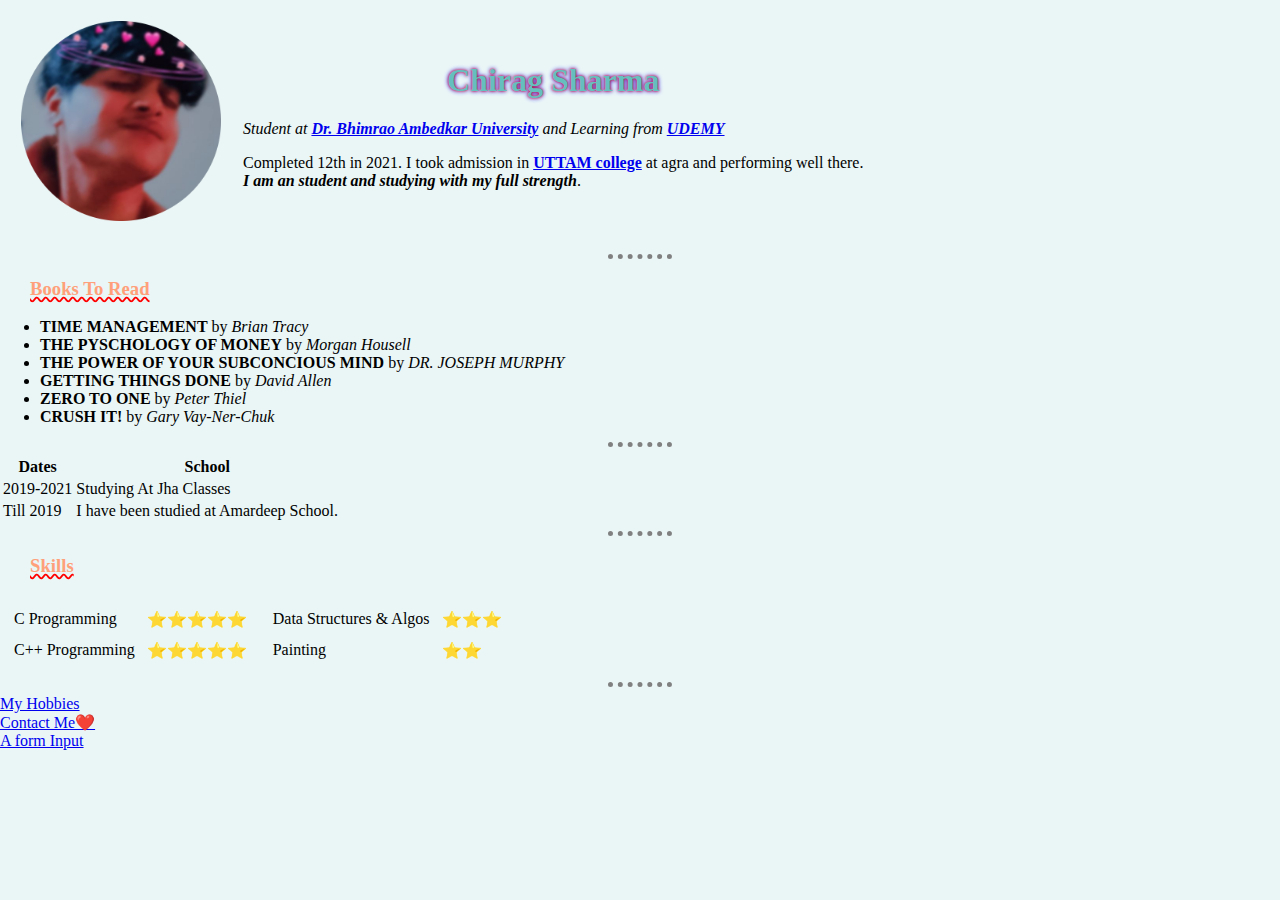
<file: index.html>
<!DOCTYPE html>
<html lang="en" dir="ltr">

<head>
  <meta charset="utf-8">
  <title>Chirag's Personal Site</title>
  <link rel="stylesheet" href="css/style.css">

</head>

<body>
  <table cellspacing="20">
    <tr>
      <td><img src="images/me-modified.png" alt="Chirag Sharma" ></td>
      <td>
        <h1>Chirag Sharma</h1>
        <p><em>
            Student at <strong><a href="http://www.dbrau.org.in/">Dr. Bhimrao Ambedkar University</a></strong> and Learning from <strong><a href="https://www.udemy.com/">UDEMY</a></strong>
          </em> </p>
        <p>Completed 12th in 2021. I took admission in <strong> <a href="https://www.uttaminstitute.ac.in/">UTTAM college</a> </strong> at agra and performing well there.<br><strong><em> I am an student and studying with my full
              strength</em></strong>.</p>
      </td>
    </tr>
  </table>


  <hr>
  <h3>Books To Read</h3>
  <ul>
    <li><strong>TIME MANAGEMENT</strong> by <em>Brian Tracy</em></li>
    <li><strong>THE PYSCHOLOGY OF MONEY</strong> by <em>Morgan Housell</em></li>
    <li><strong>THE POWER OF YOUR SUBCONCIOUS MIND</strong> by <em>DR. JOSEPH MURPHY</em></li>
    <li><strong>GETTING THINGS DONE</strong> by <em>David Allen</em></li>
    <li><strong>ZERO TO ONE</strong> by <em>Peter Thiel</em></li>
    <li><strong>CRUSH IT!</strong> by <em>Gary Vay-Ner-Chuk</em></li>
  </ul>
  <hr>
  <table>
    <thead>
      <tr>
        <th>Dates</th>
        <th>School</th>
      </tr>
    </thead>
    <tbody>
      <tr>
        <td>2019-2021</td>
        <td>Studying At Jha Classes</td>
      </tr>
      <tr>
        <td>Till 2019</td>
        <td>I have been studied at Amardeep School.</td>
      </tr>
    </tbody>

  </table>
  <hr>
  <h3>Skills</h3>

  <table>
    <tr>
      <td>
        <table cellspacing="10">
          <tr>
            <td>C Programming</td>
            <td>⭐⭐⭐⭐⭐</td>
          </tr>
          <tr>
            <td>C++ Programming</td>
            <td>⭐⭐⭐⭐⭐</td>
          </tr>
        </table>
      </td>
      <td>
        <table cellspacing="10">


          <tr>
            <td>Data Structures & Algos</td>
            <td>⭐⭐⭐</td>
          </tr>
          <tr>
            <td>Painting</td>
            <td>⭐⭐</td>
          </tr>
        </table>
      </td>
    </tr>
  </table>

  <hr>
  <a href="hobbies.html">My Hobbies</a><br>
  <a href="contact.html">Contact Me❤️</a><br>
  <a href="Input.html">A form Input</a>
</body>

</html>
</file>
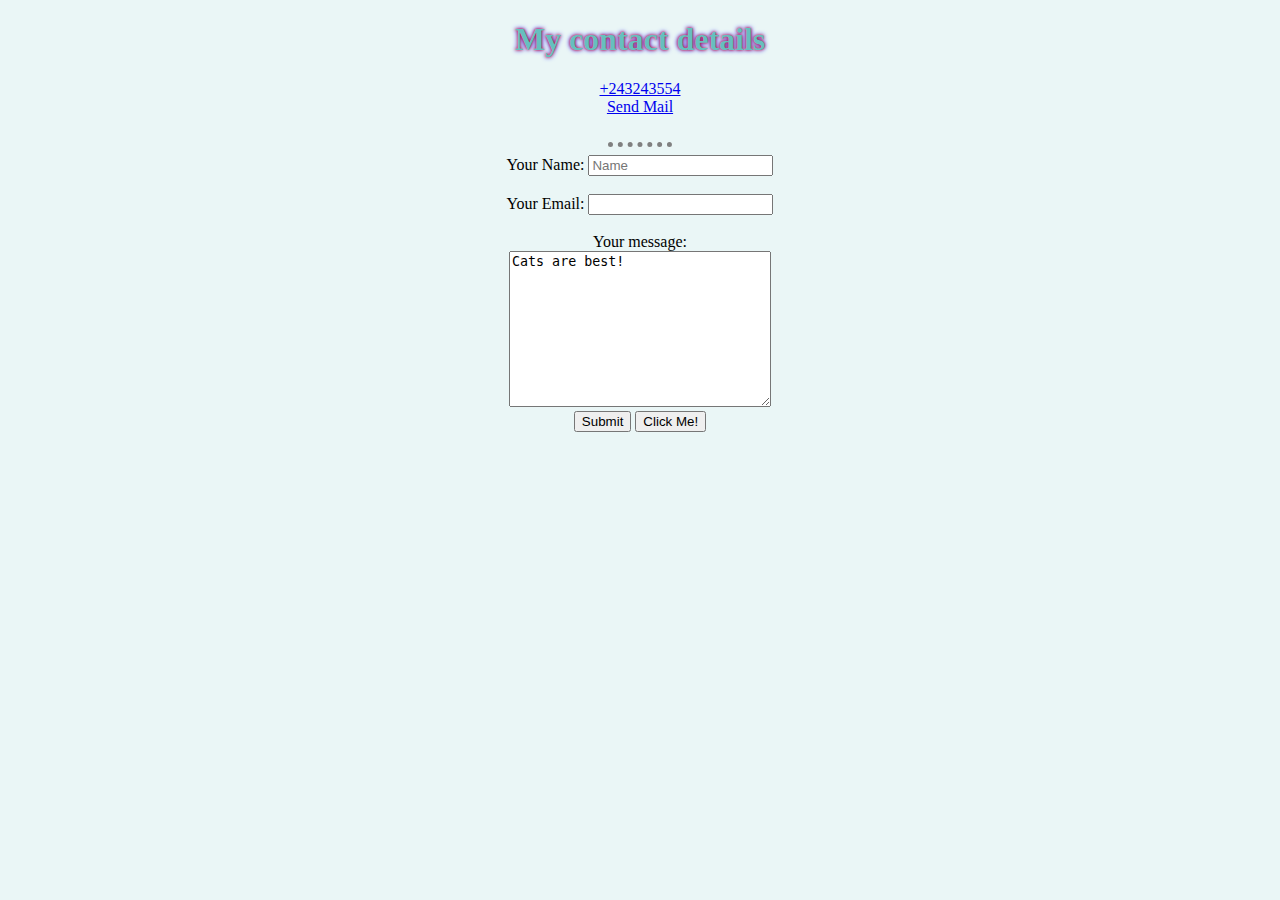
<file: contact.html>
<!DOCTYPE html>
<html lang="en" dir="ltr">

<head>
  <meta charset="utf-8">
  <title>My Contact.</title>
  <link rel="stylesheet" href="css/style.css">


</head>

<body style="text-align: center">
  <h1>My contact details</h1>
  <a href="tel:+243243554">+243243554</a><br>
  <a href="mailto:radhe@gmail.com">Send Mail</a><br><br>
  <hr>
  <form action="mailto:chiragsharmafzd@gmail.com" method="post" target="_blank" enctype="text/plain">
    <label for="YourName">Your Name:</label>
    <input type="text" name="YourName" id="YourName" placeholder="Name" required><br><br>
    <label for="YourEmail">Your Email: </label>
    <input type="email" name="YourEmail" id="YourEmail" value=""><br><br>

    <label>Your message:</label><br>
    <textarea name="Your message" rows="10" cols="30">Cats are best!</textarea><br>
    <input type="submit">
    <input type="button" onclick="alert('Radhe Shyam')" value="Click Me!">

  </form>
</body>

</html>
</file>
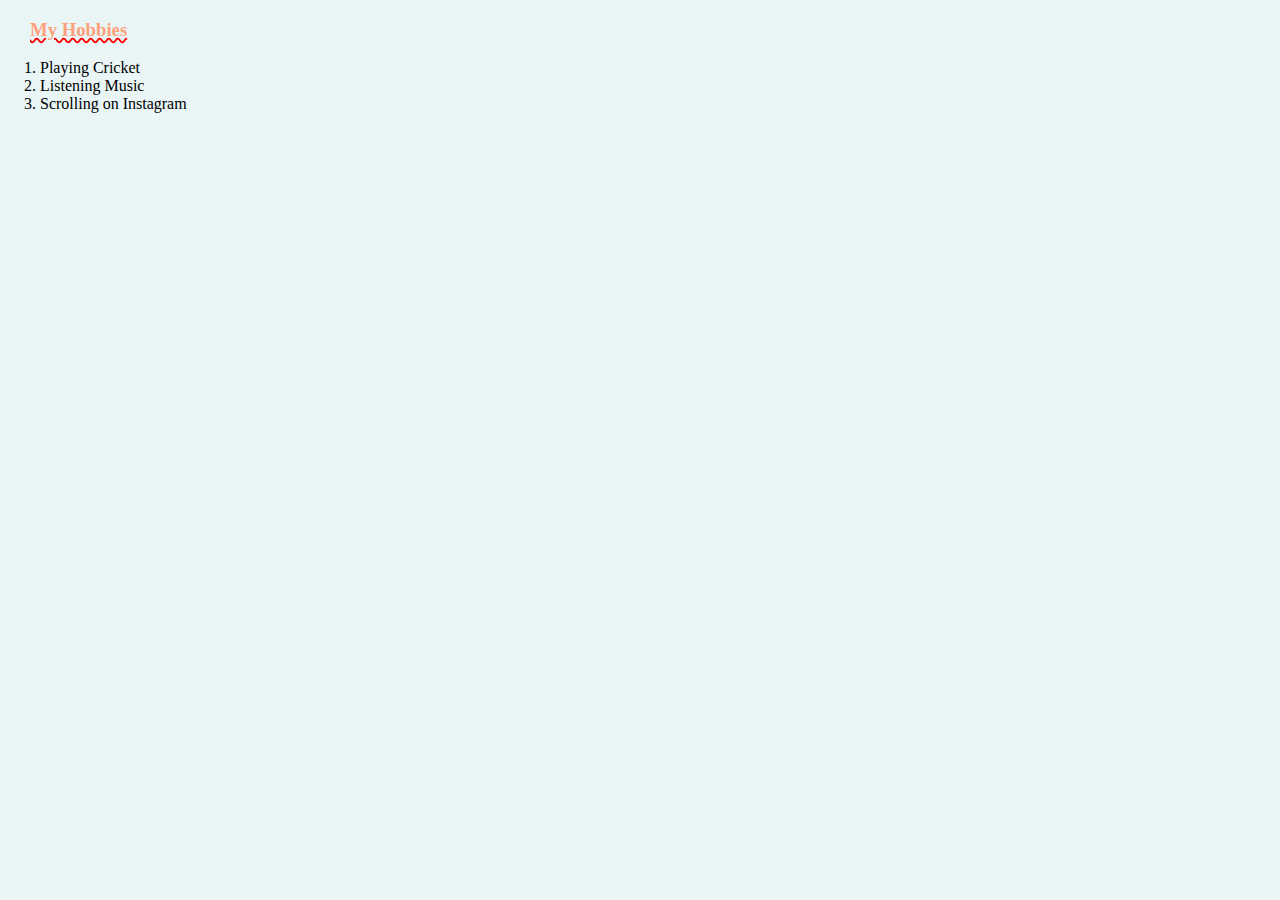
<file: hobbies.html>
<!DOCTYPE html>
<html lang="en" dir="ltr">
  <head>
    <meta charset="utf-8">
    <title>My Hobbies</title>

    <link rel="stylesheet" href="css/style.css">

  </head>
  <body>
    <h3>My Hobbies</h3>
    <ol>
      <li>Playing Cricket</li>
      <li>Listening Music</li>
      <li>Scrolling on Instagram</li>
    </ol>
  </body>
</html>
</file>
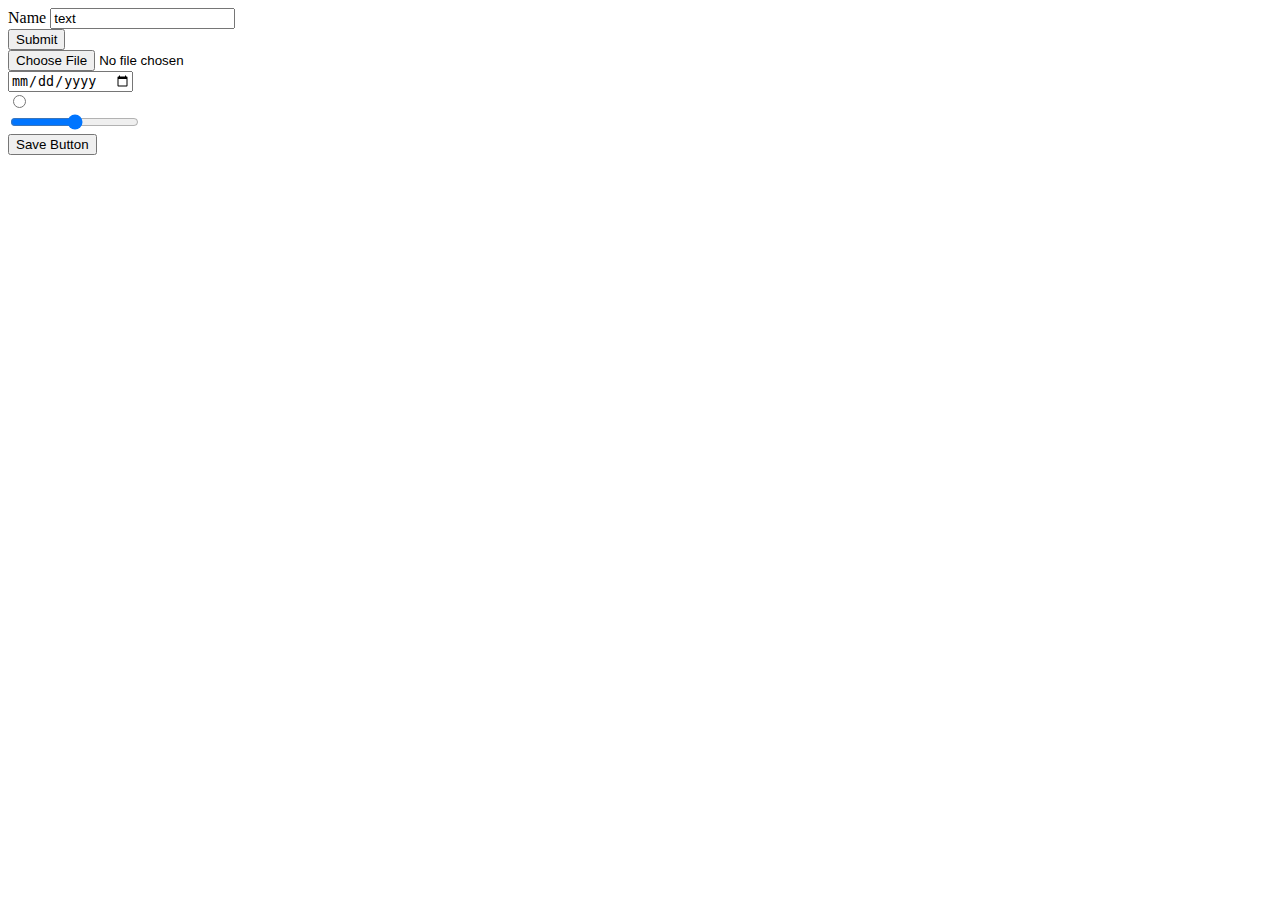
<file: Input.html>
<!DOCTYPE html>
<html lang="en" dir="ltr">
  <head>
    <meta charset="utf-8">
    <title>Html Input!</title>
  </head>
  <body>
    <form class="" action="index.html" method="post" target="_parent">
      <label for="Name">Name</label>
      <input type="text" name="text" value="text" placeholder="text"><br>
      <input type="submit" name="" value="Submit"><br>
      <input type="file" name="" placeholder="choose file"><br>
      <input type="date" name="" value=""><br>
      <input type="radio" name="" value=""><br>
      <input type="range" name="" value=""><br>
      <button type="button" name="button">Save Button</button>

    </form>

  </body>
</html>
</file>
<file: css/style.css>
body {
  padding: 0;
  margin: 0;
  background-color: #EAF6F6;
}

hr {
  border-color: grey;
  border-width: thick;
  border-style: dotted none none;
  width: 5%;
}

img {
  height: 200px;
  width: auto;
}

h1 {
  color: #66BFBF;
  text-align: center;
  text-shadow: 0 0 3px #FF0000, 0 0 5px #0000FF;
}

h3 {
  text-indent: 30px;
  color: #FFA07A;
  text-decoration: underline;
  text-decoration-color: red;
  text-decoration-style: wavy;
}
</file>
